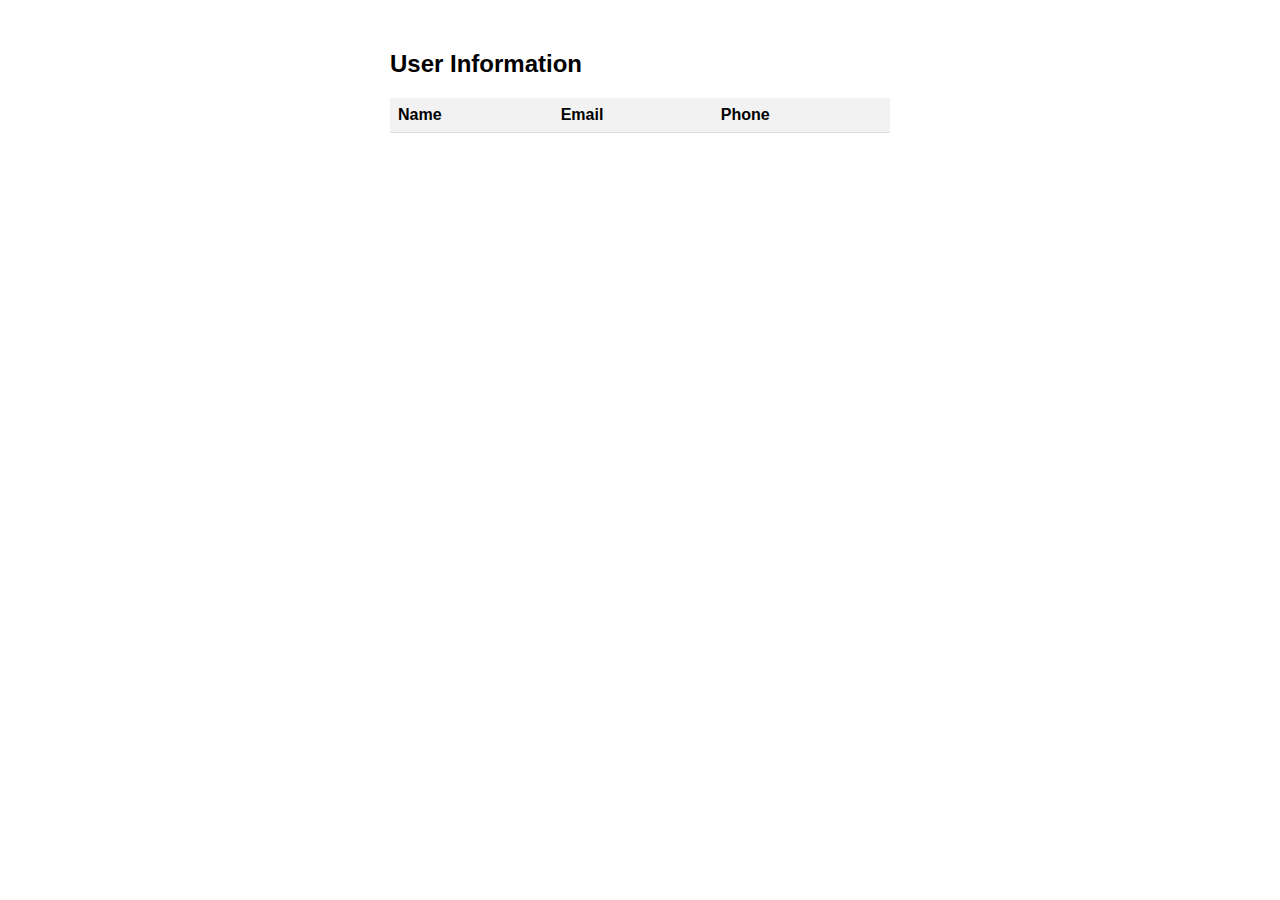
<file: my_Page.html>
<!DOCTYPE html>
<html lang="en">
<head>
<meta charset="UTF-8">
<meta name="viewport" content="width=device-width, initial-scale=1.0">
<title>User Information</title>
<style>
    body {
        font-family: Arial, sans-serif;
    }
    .container {
        width: 500px;
        margin: 0 auto;
        margin-top: 50px;
    }
    table {
        width: 100%;
        border-collapse: collapse;
    }
    th, td {
        padding: 8px;
        text-align: left;
        border-bottom: 1px solid #ddd;
    }
    th {
        background-color: #f2f2f2;
    }
</style>
</head>
<body>

    <div class="container">
        <h2>User Information</h2>
        <table id="userTable">
            <thead>
                <tr>
                    <th>Name</th>
                    <th>Email</th>
                    <th>Phone</th>
                </tr>
            </thead>
            <tbody id="userList">
            </tbody>
        </table>
    </div>
    
    <script>
        document.addEventListener("DOMContentLoaded", function() {
            var userList = document.getElementById("userList");
    
            // Retrieve user data from Firestore
            firebase.firestore().collection("users").get()
                .then((querySnapshot) => {
                    querySnapshot.forEach((doc) => {
                        var userData = doc.data();
                        var row = document.createElement("tr");
                        row.innerHTML = "<td>" + sanitize(userData.name) + "</td><td>" + sanitize(userData.email) + "</td><td>" + sanitize(userData.phone) + "</td>";
                        userList.appendChild(row);
                    });
                })
                .catch((error) => {
                    console.error("Error retrieving user data: ", error);
                    alert("Error retrieving user data. Please try again.");
                });
        });
    
        // Function to sanitize user input to prevent XSS
        function sanitize(str) {
            // Implement your sanitization logic here
            // For demonstration, you can use a simple approach like replacing '<' and '>' characters with their HTML entities
            return str.replace(/</g, "&lt;").replace(/>/g, "&gt;");
        }
    </script>
    
    

</body>
</html>
</file>
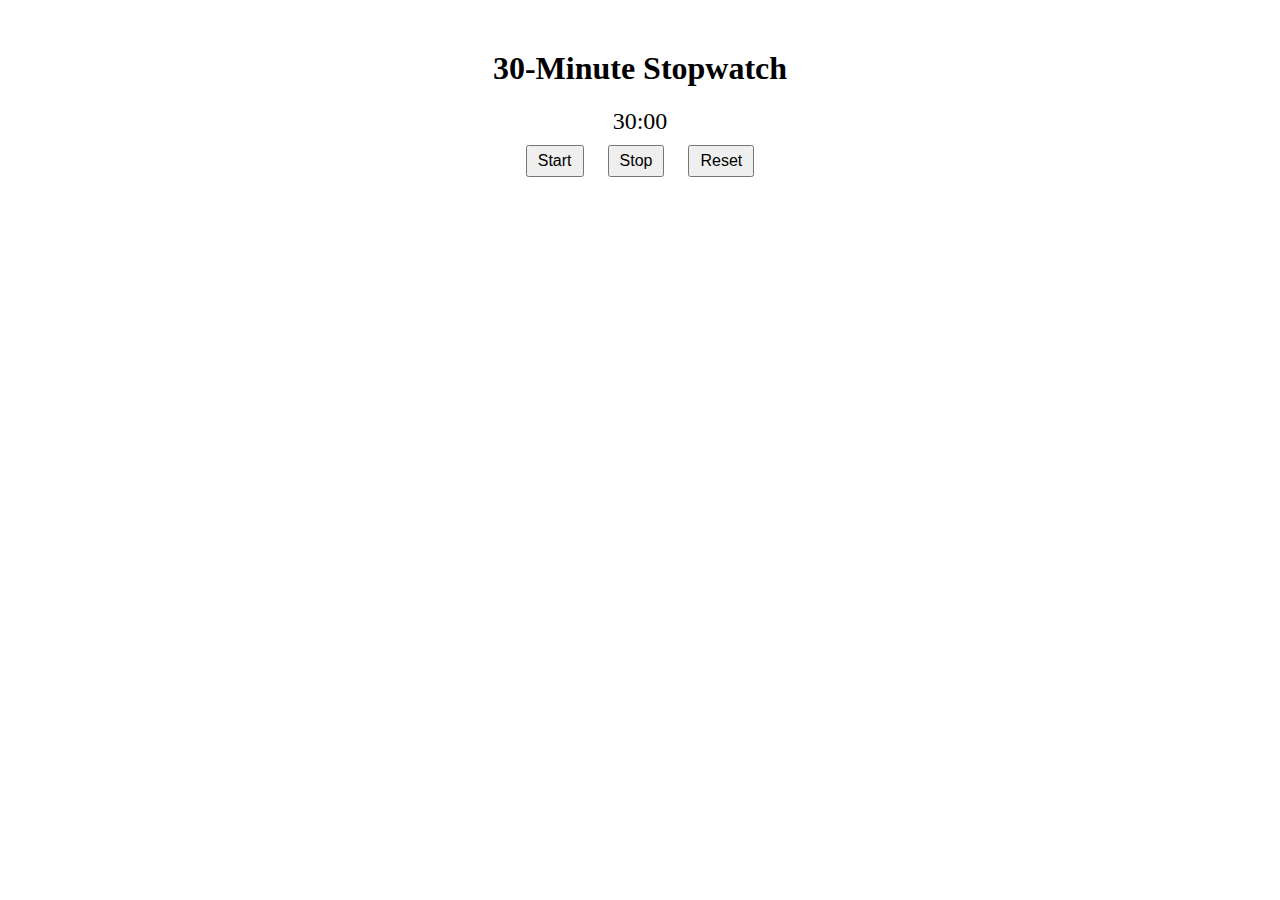
<file: Timer.html>
<!DOCTYPE html>
<html lang="en">
<head>
    <meta charset="UTF-8">
    <meta http-equiv="X-UA-Compatible" content="IE=edge">
    <meta name="viewport" content="width=device-width, initial-scale=1.0">
    <title>30-Minute Stopwatch</title>
    <style>
        /* Styles for the stopwatch container */
        .container {
            text-align: center;
            margin-top: 50px;
        }
        /* Styles for the time display */
        #time {
            font-size: 24px;
        }
        /* Styles for the buttons */
        .btn {
            margin: 10px;
            padding: 5px 10px;
            font-size: 16px;
            cursor: pointer;
        }
    </style>
</head>
<body>
    <div class="container">
        <h1>30-Minute Stopwatch</h1>
        <div id="time">
            <span class="digit" id="min">00</span>:<span class="digit" id="sec">00</span>
        </div>
        <div id="buttons">
            <button class="btn" id="start">Start</button>
            <button class="btn" id="stop">Stop</button>
            <button class="btn" id="reset">Reset</button>
        </div>
    </div>
    <script>
        // Initialize variables
        let timerInterval;
        let minutes = 30;
        let seconds = 0;

        // Display initial time
        document.getElementById("min").textContent = minutes.toString().padStart(2, "0");
        document.getElementById("sec").textContent = seconds.toString().padStart(2, "0");

        // Start button click event
        document.getElementById("start").addEventListener("click", () => {
            timerInterval = setInterval(updateTime, 1000);
        });

        // Stop button click event
        document.getElementById("stop").addEventListener("click", stop);

        // Reset button click event
        document.getElementById("reset").addEventListener("click", () => {
            clearInterval(timerInterval);
            minutes = 30;
            seconds = 0;
            document.getElementById("min").textContent = minutes.toString().padStart(2, "0");
            document.getElementById("sec").textContent = seconds.toString().padStart(2, "0");
        });

        // Function to update time
        function updateTime() {
            if (minutes === 0 && seconds === 0) {
                clearInterval(timerInterval);
                alert("Time's up!");
            } else {
                if (seconds === 0) {
                    minutes--;
                    seconds = 59;
                } else {
                    seconds--;
                }
                document.getElementById("min").textContent = minutes.toString().padStart(2, "0");
                document.getElementById("sec").textContent = seconds.toString().padStart(2, "0");
            }
        }

        // Function to stop the timer
        function stop() {
            clearInterval(timerInterval);
        }
    </script>
</body>
</html>
</file>
